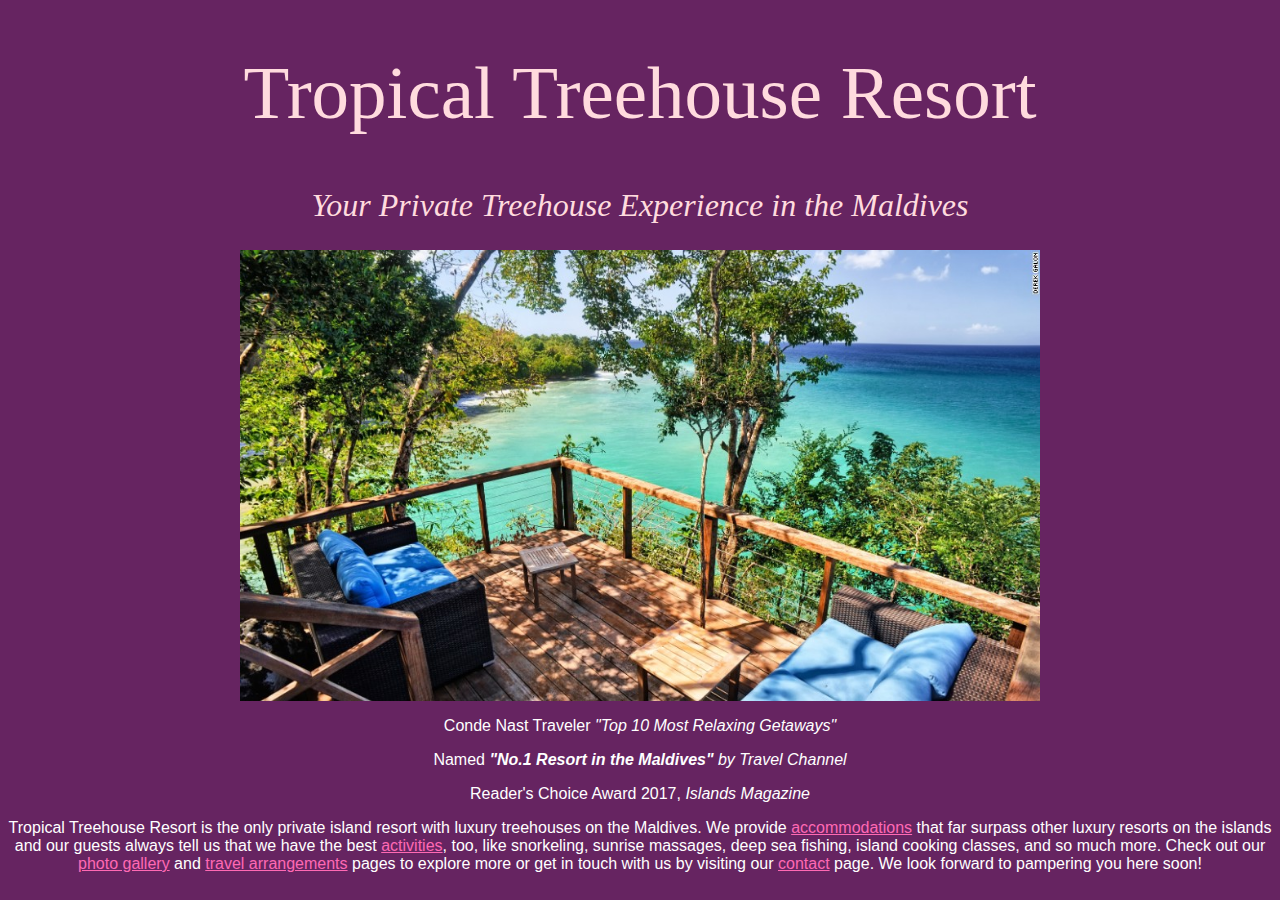
<file: index.html>
<!DOCTYPE html>
<head>
  <link href="css/styles.css" rel="stylesheet" type="text/css" media="all">
  <title>Private Island Resort - Home</title>
</head>
<body>
  <h1>Tropical Treehouse Resort</h1>
  <h2>Your Private Treehouse Experience in the Maldives</h2>
  <img src="img/island.jpg" height="auto" width="800px" class="center"</img>
  <p class="center">Conde Nast Traveler <em>"Top 10 Most Relaxing Getaways"<em></p>
  <p class="center">Named <em><strong>"No.1 Resort in the Maldives"<em> </strong> by Travel Channel</p>
  <p class="center">Reader's Choice Award 2017, <em>Islands Magazine<em></p>
  <p class="center">Tropical Treehouse Resort is the only private island resort with luxury treehouses on the Maldives. We provide <a href="accommodations.html">accommodations</a> that far surpass other luxury resorts on the islands and our guests always tell us that we have the best <a href="activities.html">activities</a>, too, like snorkeling, sunrise massages, deep sea fishing, island cooking classes, and so much more. Check out our <a href="pictures-etc.html">photo gallery</a> and <a href="travel-arrangements.html">travel arrangements</a> pages to explore more or get in touch with us by visiting our <a href="contact-information.html">contact</a> page. We look forward to pampering you here soon!</p>
</body>
</file>
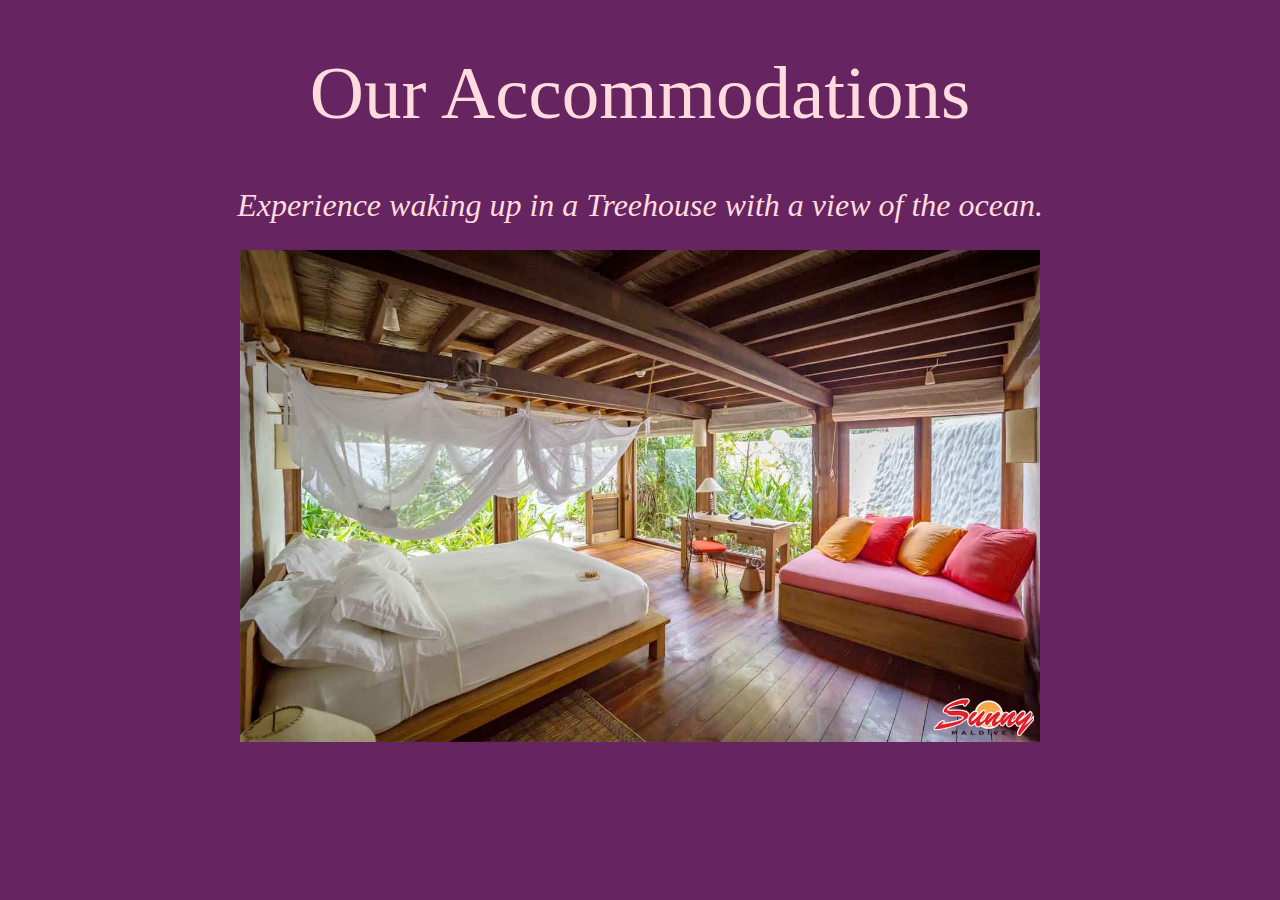
<file: accommodations.html>
<!DOCTYPE html>
<head>
  <link href="css/styles.css" rel="stylesheet" type="text/css" media="all">
  <title>Private Island Resort - Home</title>
</head>
<body>
  <h1>Our Accommodations</h1>
  <h2>Experience waking up in a Treehouse with a view of the ocean.</h2>
  <img src="img/accommodations.jpg" height="auto" width="800px" class="center"</img>
</body>
</file>
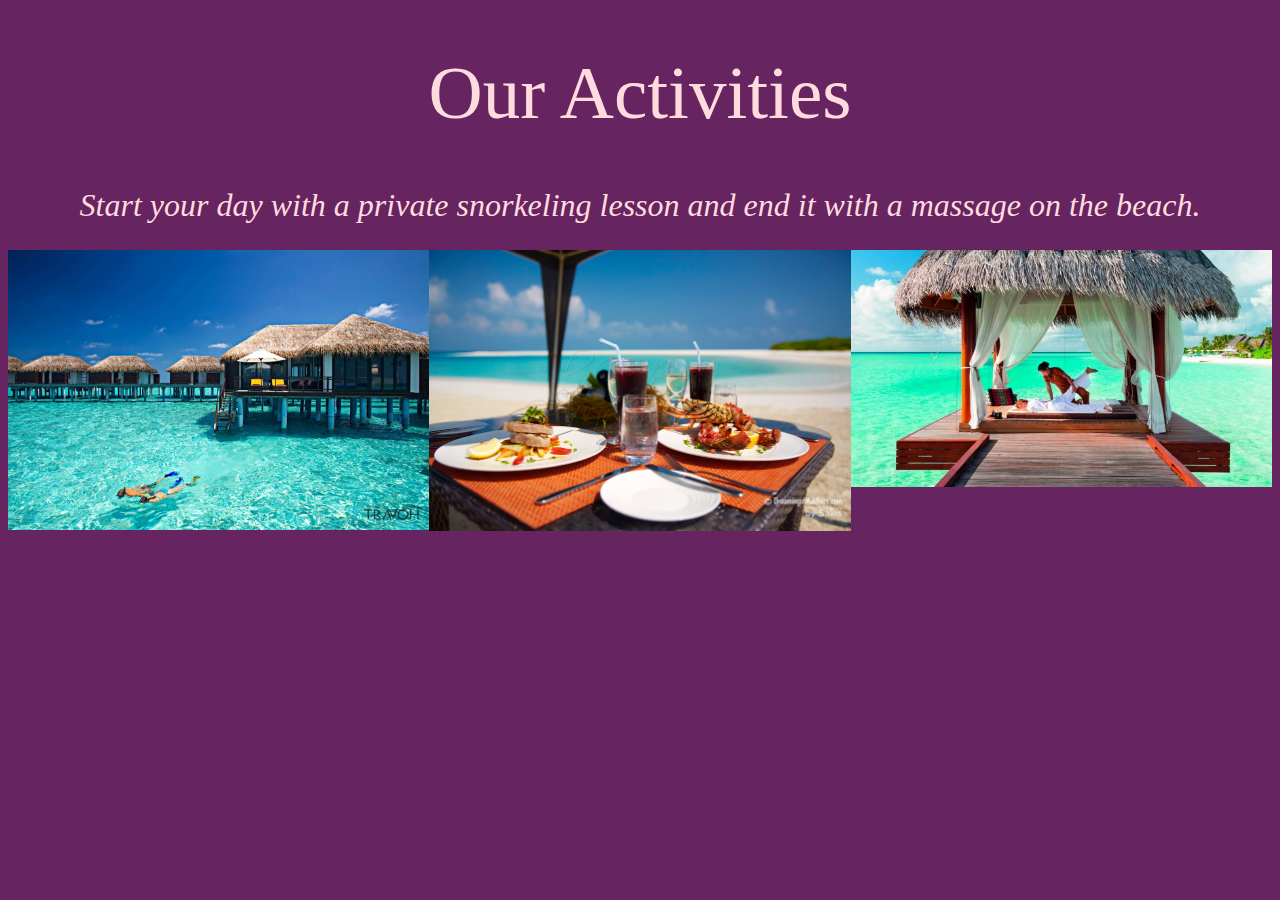
<file: activities.html>
<!DOCTYPE html>
<head>
  <link href="css/styles.css" rel="stylesheet" type="text/css" media="all">
  <title>Private Island Resort - Home</title>
</head>
<body>
  <h1>Our Activities</h1>
  <h2>Start your day with a private snorkeling lesson and end it with a massage on the beach.</h2>
  <img src="img/activities.jpg" alt="Snorkleing" align="left" height="auto" width="33.333%"</img>
  <img src="img/lunch.jpg" alt="Island Lunch" align="middle" height="auto" width="33.333%"</img>
  <img src="img/massage.jpg" alt="Maldivian Massage" align="right" height="auto" width="33.333%"</img>
</body>
</file>
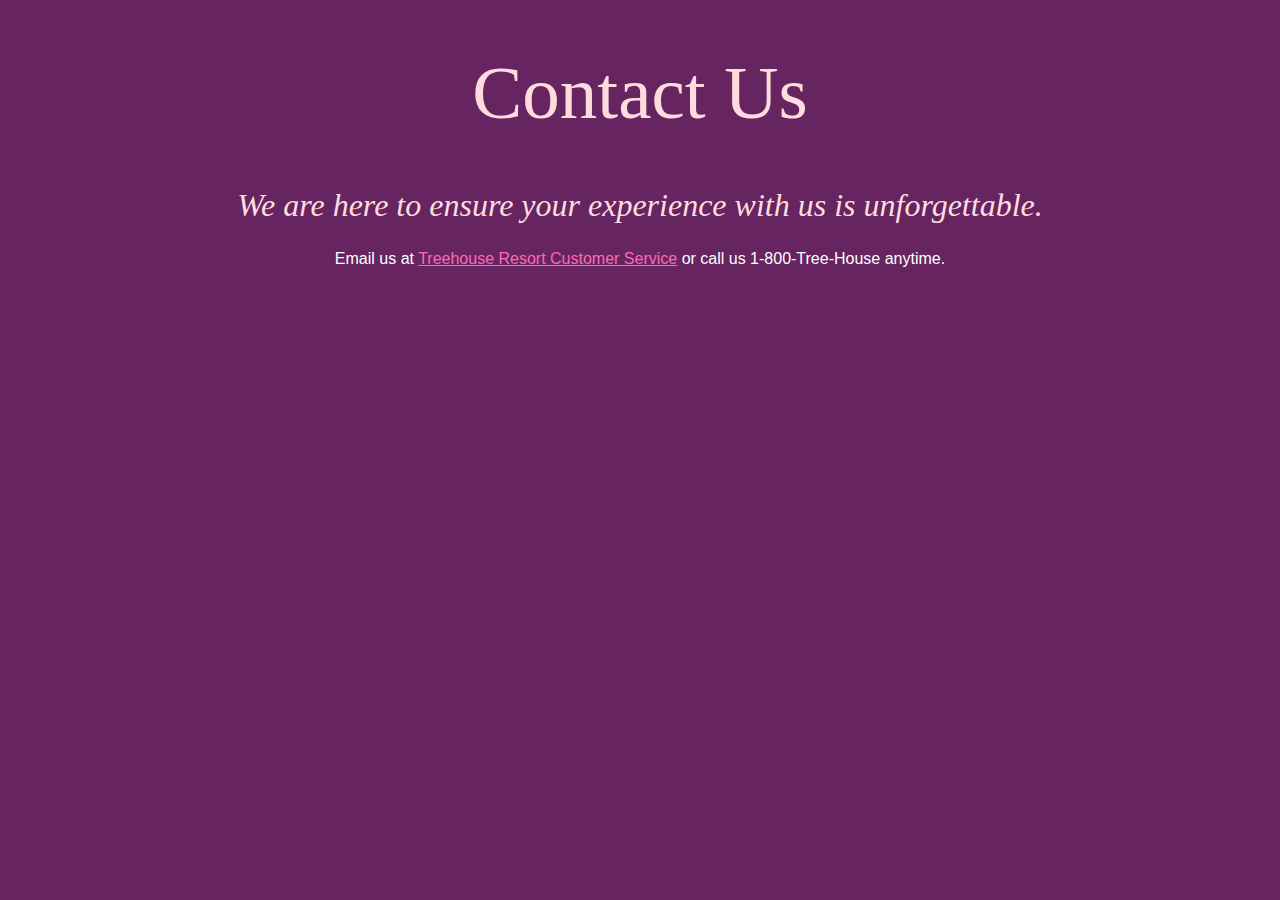
<file: contact-information.html>
<!DOCTYPE html>
<head>
  <link href="css/styles.css" rel="stylesheet" type="text/css" media="all">
  <title>Private Island Resort - Home</title>
</head>
<body>
  <h1>Contact Us</h1>
  <h2>We are here to ensure your experience with us is unforgettable.</h2>
  <p class="center">Email us at <a href="mailto:leahsylvia@gmail.com">Treehouse Resort Customer Service</a> or call us 1-800-Tree-House anytime.</p>
</body>
</file>
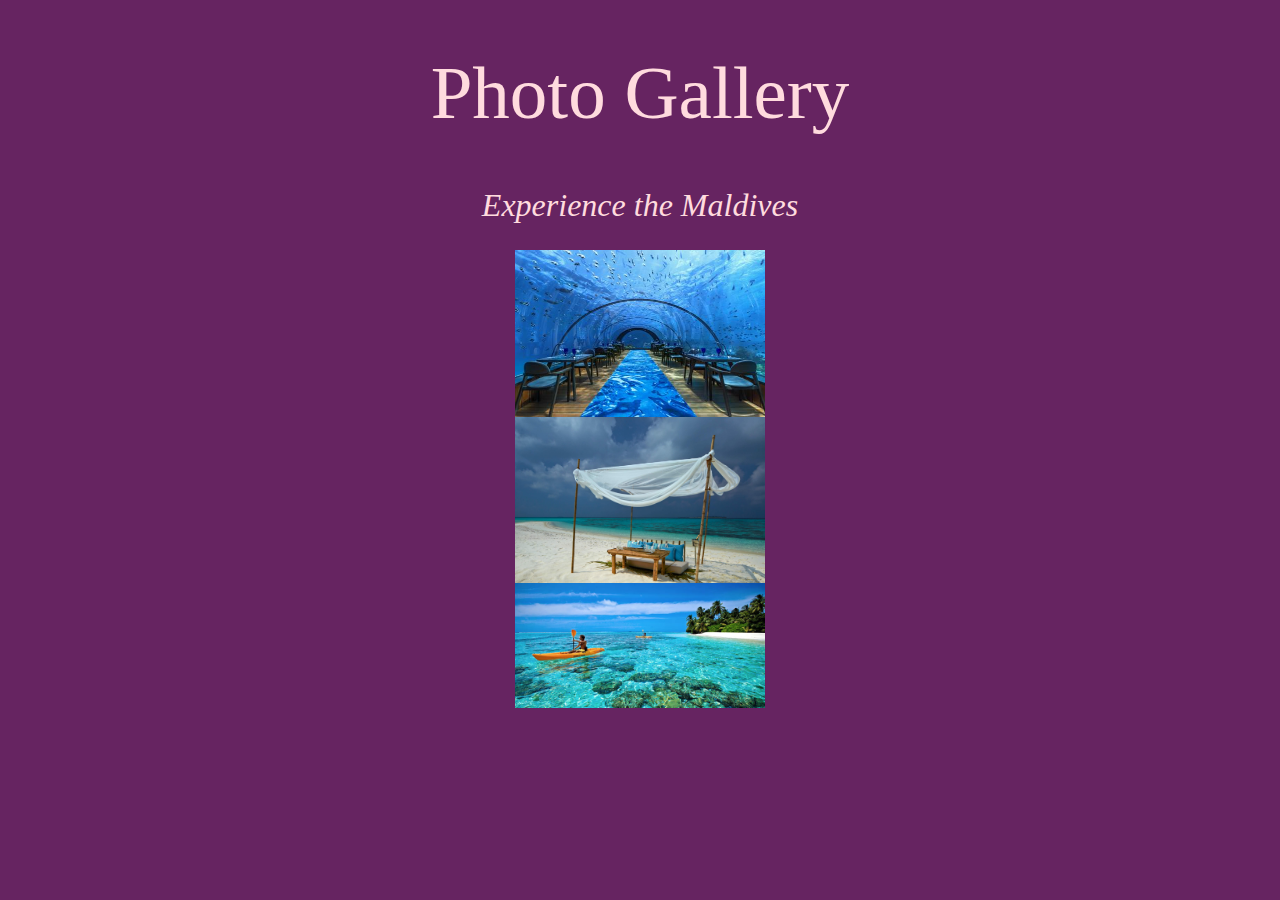
<file: pictures-etc.html>
<!DOCTYPE html>
<head>
  <link href="css/styles.css" rel="stylesheet" type="text/css" media="all">
  <title>Private Island Resort - Home</title>
</head>
<body>
  <h1>Photo Gallery</h1>
  <h2>Experience the Maldives</h2>
  <div align=left>
    <img src="img/gallery1.jpg" height="auto" width="250px" class="center"</img>
    <img src="img/gallery2.jpg" height="auto" width="250px" class="center"</img>
    <img src="img/gallery3.jpg" height="auto" width="250px" class="center"</img>
  </div>
</body>
</file>
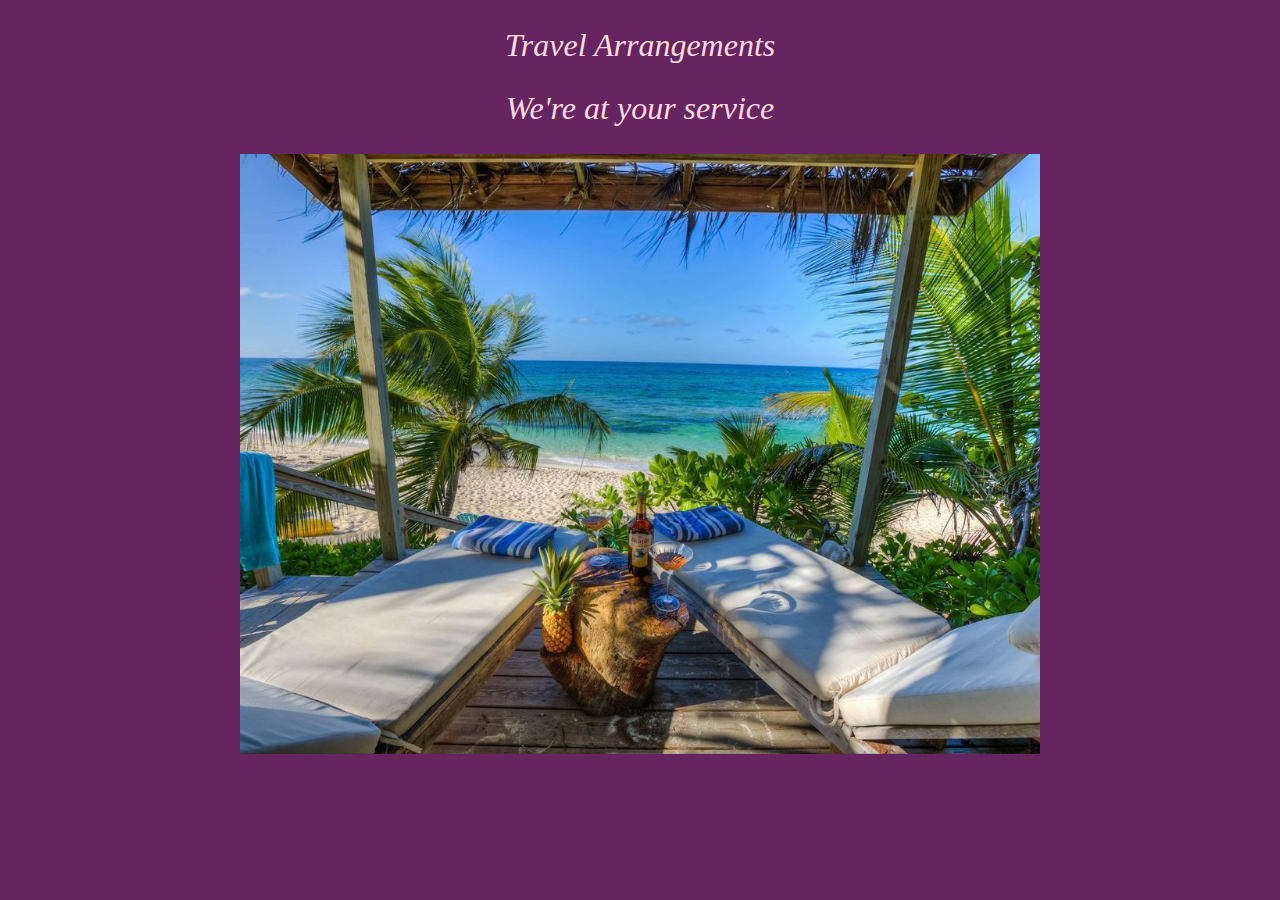
<file: travel-arrangements.html>
<!DOCTYPE html>
<head>
  <link href="css/styles.css" rel="stylesheet" type="text/css" media="all">
  <title>Private Island Resort - Home</title>
</head>
<body>
  <h2>Travel Arrangements</h2>
  <h2>We're at your service</h2>
  <img src="img/drinks.jpg" height="auto" width="800px" class="center"</img>
</body>
</file>
<file: css/styles.css>
body {
  background-color: #662461;
}

p {
  font-style: normal;
  font-family: sans-serif;
  font-size: 16px;
  color: white;
}

h1{
  font-size: 75px;
  font-style: normal;
  font-family: serif;
  font-weight: 400;
  font-stretch: semi-expanded;
  color: #ffdbde;
  text-align: center;
}

h2 {
  font-size: 32px;
  font-weight: 200;
  font-family: cursive;
  font-stretch: expanded;
  font-style: italic;
  text-align: center;
  color: #ffdbde;
}

h3 {
  font-size: 24px;
  font-family: sans-serif;
  font-weight: 200;
  font-stretch: condensed;
  align-items: center;
}

img {
  border: 2px;
  border-width: thin;
}

.special {
  font-size: 16px;
  width: 800px;
  display: block;
  margin-left: auto;
  margin-right: auto;
}

.center {
    display: block;
    margin-left: auto;
    margin-right: auto;
}
p.center {
  text-align: center;
  margin-left: auto;
  margin-right: auto;
}

a {
  color: hotpink;
}
</file>
